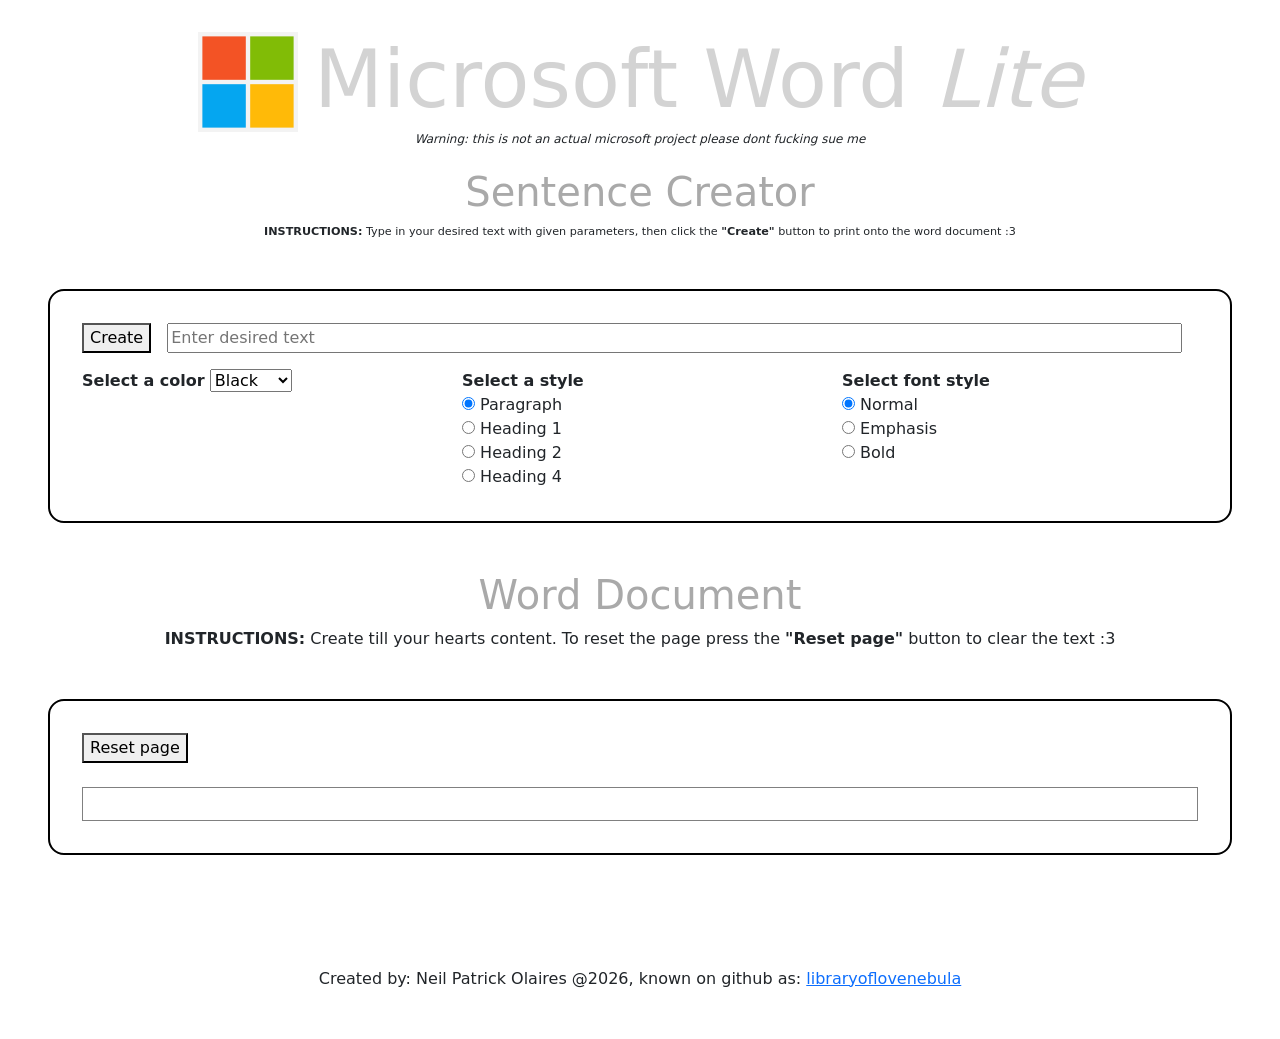
<file: index.html>
<!DOCTYPE html>
<html>
<head>
    <meta http-equiv="refresh" content="0; url=wordproject.html">
    <title>Redirecting...</title>
</head>
<body>
    <p>If you're not redirected automatically, <a href="wordproject.html">click here</a>.</p>
</body>
</html>
</file>
<file: wordproject.css>
body {
    margin: 1em;
}

#selectorsdiv, #outputdiv {
    justify-content: center;
    margin: 3em;
    border: 2px solid black;
    border-radius: 1em;
    padding: 2em;
}

#output {
    border: 1px solid gray;
    padding: 1em;

}

#createtextbox {
    display: flex;
    flex-direction: row;
    gap: 1em;
    margin-bottom: 1em;
}

#text, textarea {
    width: 100%;
}

textarea {
    height: 100%;
}

.titleDiv {
    text-align: center;
}

.maintitle {
    font-size: 500%;
    text-align: center;
    color: lightgray;
}

.topthing {
    color: darkgray;
}

.bottomthing {
    font-size: 70%;
}

header {
    justify-content: center;
    display: flex;
    padding-top: 2em;
}

footer {
    text-align: center;
    padding: 2em;
}

.warning {
    justify-content: center;
    display: flex;
}

main {
    padding-top: 2em;
    padding-bottom: 2em;
}

#micro {
    margin: 0 1em 0 0;
    height: 100px;
}
</file>
